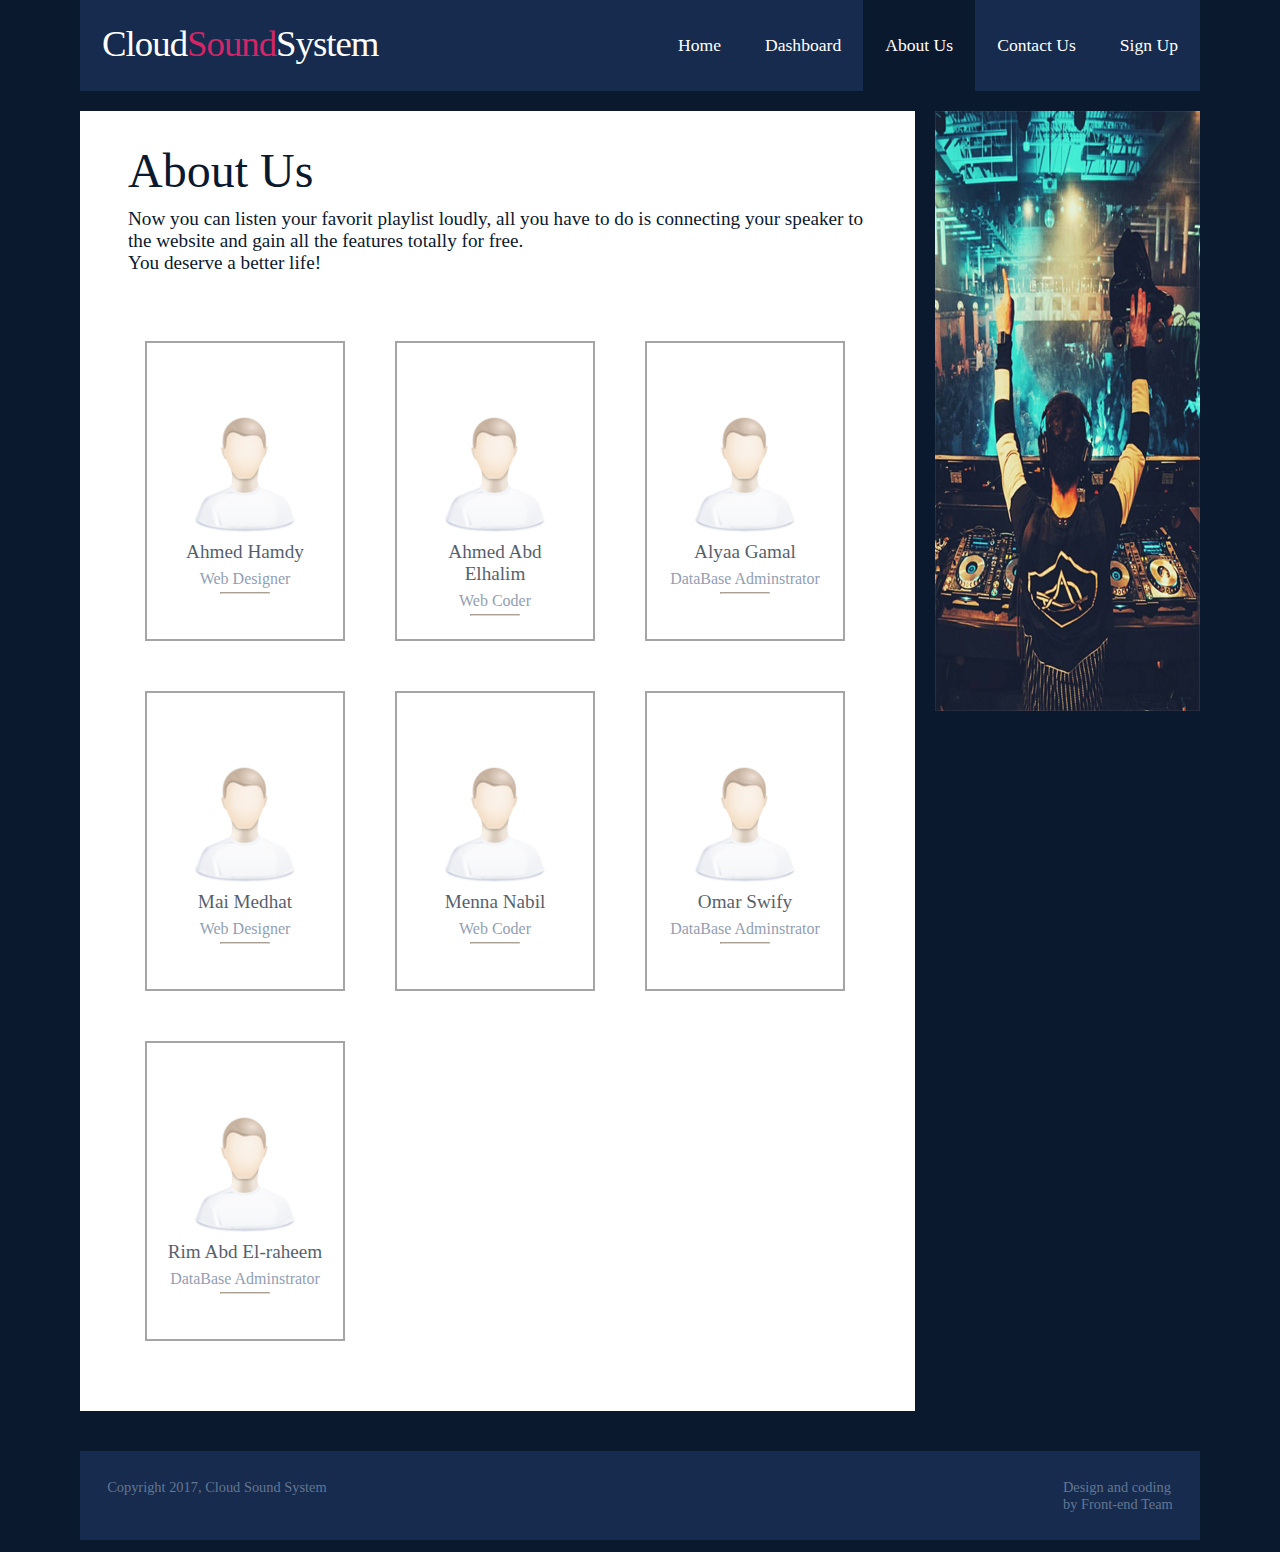
<file: about.html>
<!DOCTYPE html>
<html lang="en-US">
   <head>
      <meta charset="UTF-8">
      <meta name="viewport" content="width=device-width" />
      <title>Cloud Sound System
      </title>
      <meta name="description" content="Download free amazing responsive Fashion Blog template."/>
      <meta name="keywords" content="cloud sound system,IOT website"/>
      <link rel="stylesheet" href="css/components.css">
      <link rel="stylesheet" href="css/responsee.css">
	  <link rel="stylesheet" href="css/template-style.css">
      <script type="text/javascript" src="js/jquery-1.8.3.min.js"></script>
      <script type="text/javascript" src="js/jquery-ui.min.js"></script>    
      <script type="text/javascript" src="js/modernizr.js"></script>
      <script type="text/javascript" src="js/responsee.js"></script>          
        
   </head>
   <body class="size-1140">
	<header class="margin-bottom">
         <div class="line">
            <nav>
               <div class="top-nav">
                  <p class="nav-text"></p>
                  <a class="logo" href="index.html">            
                  Cloud<span>Sound</span>System
                  </a>            
                  <ul class="top-ul right">
                     <li>            
                        <a href="index.html">Home</a>            
                     </li>
                     <li>            
                        <a href="dashboard.html">Dashboard</a>            
                     </li>
					 <li>            
                        <a href="about.html">About Us</a>            
                     </li>
                     <li>            
                        <a href="contact.html">Contact Us</a>            
                     </li>
					 <li>            
                        <a >Sign Up</a>            
                     </li>
                     
                  </ul>
               </div>
            </nav>
         </div>
      </header>
                       
    <section id="article-section" class="line" >
		<div class="margin">
		 <div class="s-12 l-9" >
		   <article class="margin-bottom" style="height:1300px;">
			  <div class="post-text">
				<h1>About Us</h1>
				<p><h4>Now you can listen your favorit playlist loudly, all you have to do 
				is connecting your speaker to the website and gain all the features totally for free.<br>
				You deserve a better life! </h4></p>
			  </div>
			  <div class="space"></div>
			  <div class="row" style="margin-left:40px; margin-top:-50px;">
			  <div class="col-md-10 col-sm-10">
				<div class="row">
				  <!--member 1-->
					<div class="col-md-4 col-sm-4">
						<div class="team">
							<img src="img/find_user.png" class="img-responsive img-circle" alt="...">
							<br>
							<h4>Ahmed Hamdy</h4>
							<p class="small">Web Designer</p>
							<center><hr width="50"></center>
						</div>
					</div>
				  <!--member 2-->
					<div class="col-md-4 col-sm-4">
						<div class="team">
						  <img src="img/find_user.png" class="img-responsive img-circle" alt="...">
						  <br>
						  <h4>Ahmed Abd Elhalim</h4>
						  <p class="small">Web Coder</p>
						  <center><hr width="50"></center>
						</div>
					</div>
				  <!--member 3-->
					<div class="col-md-4 col-sm-4">
						<div class="team">
							<img src="img/find_user.png" class="img-responsive img-circle" alt="...">
							<br>
							<h4>Alyaa Gamal</h4>
							<p class="small">DataBase Adminstrator</p>
							<center><hr width="50"></center>
						</div>
					</div>
				  <!--member 4-->
					<div class="col-md-4 col-sm-4">
						<div class="team">
							<img src="img/find_user.png" class="img-responsive img-circle" alt="...">
							<br>
							<h4>Mai Medhat</h4>
							<p class="small">Web Designer</p>
							<center><hr width="50"></center>
						</div>
					</div>
				  <!--member 5-->
					<div class="col-md-4 col-sm-4">
						<div class="team">
							<img src="img/find_user.png" class="img-responsive img-circle" alt="...">
							<br>
							<h4>Menna Nabil</h4>
							<p class="small">Web Coder</p>
							<center><hr width="50"></center>
						</div>
					</div>
				  <!--member 6-->
					<div class="col-md-4 col-sm-4">
						<div class="team">
							<img src="img/find_user.png" class="img-responsive img-circle" alt="...">
							<br>
							<h4>Omar Swify</h4>
							<p class="small">DataBase Adminstrator</p>
							<center><hr width="50"></center>
						</div>
					</div>
												
				  <!--member 7-->
					<div class="col-md-4 col-sm-4">
						<div class="team">
							<img src="img/find_user.png" class="img-responsive img-circle" alt="...">
							<br>
							<h4>Rim Abd El-raheem</h4>
							<p class="small">DataBase Adminstrator</p>
							<center><hr width="50"></center>
						</div>
					</div>				
				</div>
		    </div>
		  </div>
		</article>
	</div>
			<!-- AD Banner-->	
			<div class="s-12 l-3">
				<aside>
					<div class="advertising margin-bottom">
						<img src="img/banner1.png" alt="ad banner">         
						</div>
				</aside>
			</div>
		</div>
    </section>
      <!-- FOOTER -->       
      <div class="line">
         <footer>
            <div class="s-12 l-8">
              <p>
                  Copyright 2017, Cloud Sound System<br>
                 
               </p>
            </div>
            <div class="s-12 l-4">		                            
               <a class="right"  title="IOT website">Design and coding<br>
               by Front-end Team                     
            </div>
         </footer>
      </div>
   </body>
</html>
</file>
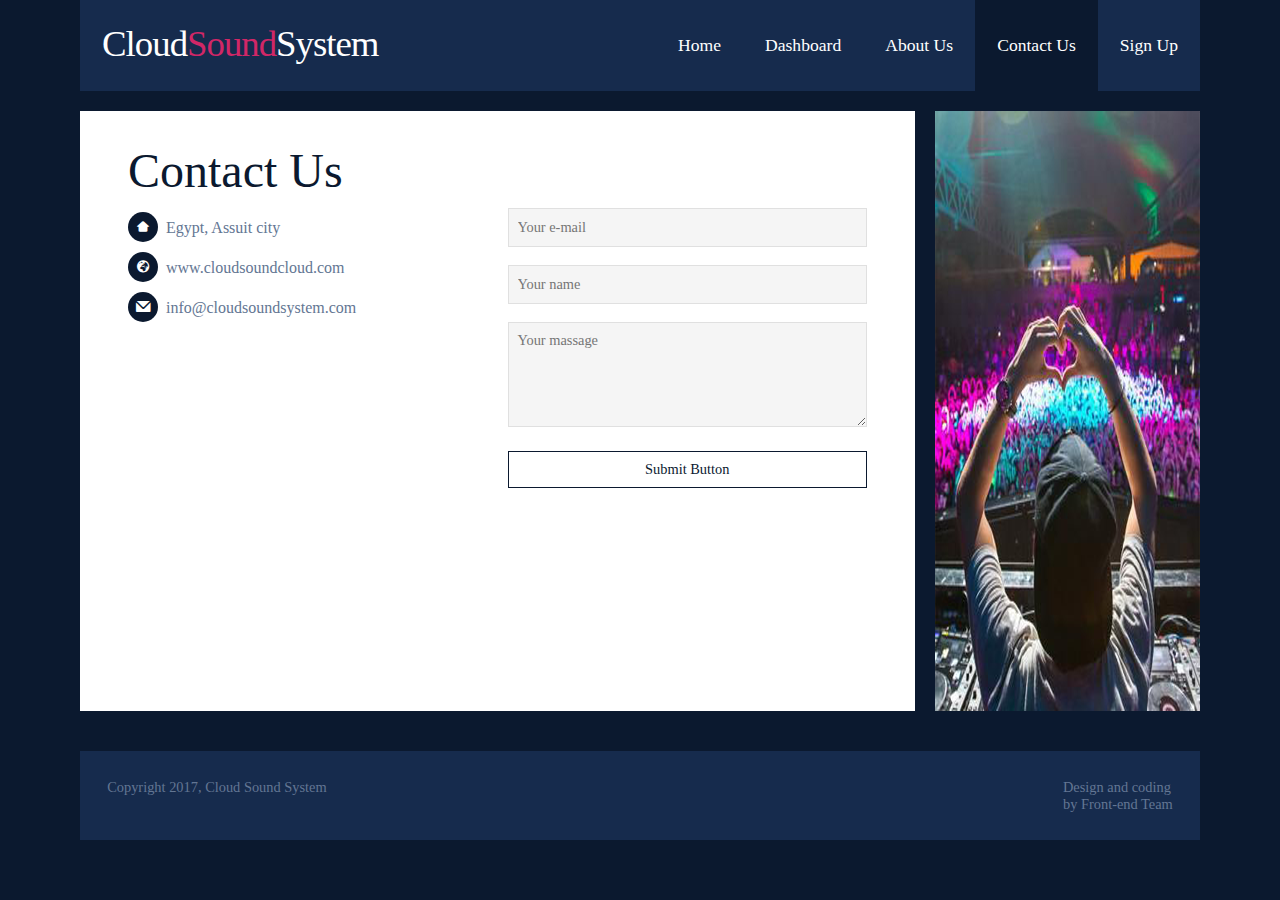
<file: contact.html>
<!DOCTYPE html>
<html lang="en-US">
   <head>
      <meta charset="UTF-8">
      <meta name="viewport" content="width=device-width" />
      <title>Cloud Sound System</title>
      <meta name="description" content="Download free amazing responsive Fashion Blog template."/>
      <meta name="keywords" content="cloud sound system,IOT website"/>
      <link rel="stylesheet" href="css/components.css">
      <link rel="stylesheet" href="css/responsee.css">
	  <link rel="stylesheet" href="css/template-style.css">
      <script type="text/javascript" src="js/jquery-1.8.3.min.js"></script>
      <script type="text/javascript" src="js/jquery-ui.min.js"></script>    
      <script type="text/javascript" src="js/modernizr.js"></script>
      <script type="text/javascript" src="js/responsee.js"></script>    
   </head>
   <body class="size-1140">        
      <header class="margin-bottom">
         <div class="line">
            <nav>
               <div class="top-nav">
                  <p class="nav-text"></p>
                  <a class="logo" href="index.html">            
                  Cloud<span>Sound</span>System
                  </a>            
                  
                  <ul class="top-ul right">
                     <li>            
                        <a href="index.html">Home</a>            
                     </li>
                     <li>            
                        <a href="dashboard.html">Dashboard</a>            
                     </li>
					 <li>            
                        <a href="about.html">About Us</a>            
                     </li>
                     <li>            
                        <a href="contact.html">Contact Us</a>            
                     </li>
					 <li>            
                        <a> Sign Up</a>            
                     </li>
                     
                  </ul>
               </div>
            </nav>
         </div>
      </header>        
      <section id="article-section" class="line">
        <div class="margin">        
            <div class="s-12 l-9">               
               <article class="margin-bottom">              
                  <div class="post-text" style="height:600px">
                     <h1>Contact Us</h1>
                     <div class="line">
                        <div class="margin">
                           <div class="s-12 l-6">
                              <address>
                                 <p><i class="icon-home icon"></i>Egypt, Assuit city</p>
                                 <p><i class="icon-globe_black icon"></i> www.cloudsoundcloud.com</p>
                                 <p><i class="icon-mail icon"></i> info@cloudsoundsystem.com</p>
                              </address>
                              <br/>
                              
                           </div>
                           <div class="s-12 l-6">
                              <form class="customform" action="">
                                 <div class="s-12"><input name="" placeholder="Your e-mail" title="Your e-mail" type="text" /></div>
                                 <div class="s-12"><input name="" placeholder="Your name" title="Your name" type="text" /></div>
                                 <div class="s-12"><textarea placeholder="Your massage" name="" rows="5"></textarea></div>
                                 <button type="submit">Submit Button</button>
                              </form>
                           </div>
                        </div>
                     </div>
                  </div>
               </article>
            </div>  
            <div class="s-12 l-3">
               <aside>
                  <div class="advertising margin-bottom">
                     <img src="img/banner2.png" alt="ad banner">         
                  </div>
               </aside>
            </div>
         </div>
      </section>
      <div class="line">
         <footer>
            <div class="s-12 l-8">
               <p>
                  Copyright 2017, Cloud Sound System <br>
                 
               </p>
            </div>
            <div class="s-12 l-4">		                            
               <a class="right" title="IOT website">Design and coding<br>
               by Front-end Team
               </a>                       
            </div>
         </footer>
      </div>
   </body>
</html>
</file>
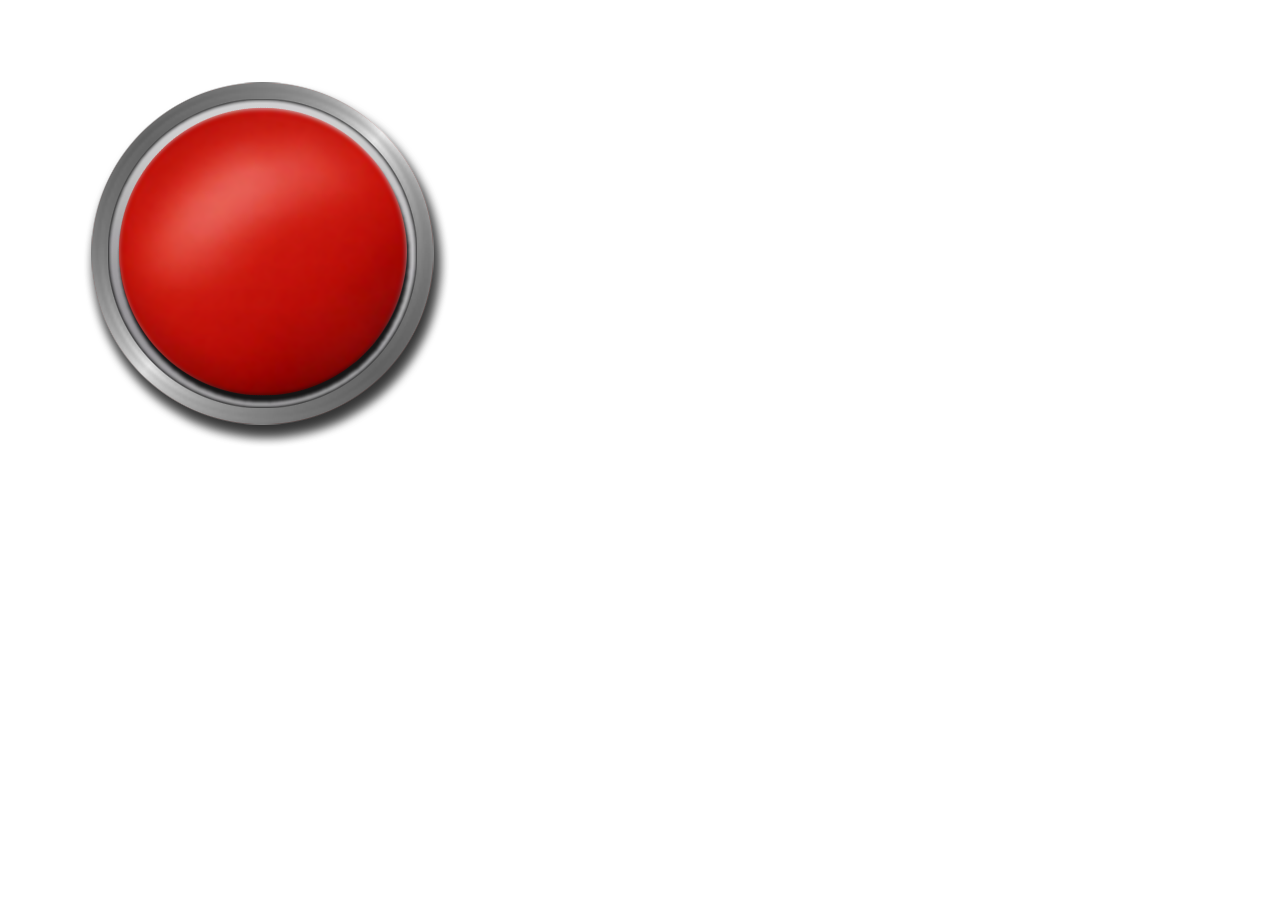
<file: test/test.html>
<html>
	<head>
		<style>
		</style>
                <script>
                        window.addEventListener("load",function (){getContent();})
                        var asyncRequest;
                        function getContent()
                        {
                                try
                                {
                                        asyncRequest=new XMLHttpRequest();
                                        asyncRequest.open("GET","//192.168.1.77/css-api/getStatus.php?speaker_id=1",true);
                                        asyncRequest.addEventListener("readystatechange",processRequest);
                                        asyncRequest.send(null);
                                }
                                catch(exception)
                                {
                                        alert("Request Failed");
                                }
                        }
                        function processRequest()
                        {

                                if(asyncRequest.readyState==4)
                                {
                                        state = asyncRequest.responseText;
                                        alert(state);
                                        temp = "on";
                                        if((''+state).match(temp))
                                        document.getElementById("conn").setAttribute("src","green.png");
                                }
                        }

                </script>
	</head>
	<body>
			<img id="conn" src="red.png" />
	</body>
</html>
</file>
<file: css/components.css>
/* Custom forms */
form.customform input, form.customform select, form.customform textarea, form.customform button {
 font-size:0.9em;
 font-family:inherit;
 margin-bottom:1.25em;
} 
form.customform input, form.customform select {height: 2.7em;}
form.customform input, form.customform textarea, form.customform select { 
 background: none repeat scroll 0 0 #F5F5F5;
 transition: background 0.20s linear 0s;
 -o-transition: background 0.20s linear 0s;
 -ms-transition: background 0.20s linear 0s;
 -moz-transition: background 0.20s linear 0s;
 -webkit-transition: background 0.20s linear 0s;
}
form.customform input:hover, form.customform textarea:hover, form.customform select:hover, form.customform input:focus, form.customform textarea:focus, form.customform select:focus {background: none repeat scroll 0 0 #fff;}
form.customform input, form.customform textarea, form.customform select {
 background: none repeat scroll 0 0 #F5F5F5;
 border: 1px solid #E0E0E0;
 padding: 0.625em;
 width: 100%;
}
form.customform input[type="file"] {
 border: 1px solid #E0E0E0;
 height: auto;
 max-height: 2.7em;
 min-height: 2.7em;
 padding: 0.4em;
 width: 100%;
}
form.customform input[type="radio"], form.customform input[type="checkbox"] {
 margin-right: 0.625em;
 width:auto;
 padding:0;
 height:auto;
}
form.customform option {padding: 0.625em;}
form.customform select[multiple="multiple"] {height: auto;}
form.customform button {
 width: 100%;
 background: none repeat scroll 0 0 #444444;
 border: 0 none;
 color: #FFFFFF;
 height: 2.7em;
 padding: 0.625em;
 cursor:pointer;
 width: 100%;
 transition: background 0.20s linear 0s;
 -o-transition: background 0.20s linear 0s;
 -ms-transition: background 0.20s linear 0s;
 -moz-transition: background 0.20s linear 0s;
 -webkit-transition: background 0.20s linear 0s;
}	
form.customform button:hover {background: none repeat scroll 0 0 #666666;}
/* Icon font - MFG labs */
@font-face {
  font-family: 'mfg';
    src: url('../font/mfglabsiconset-webfont.eot');
    src: url('../font/mfglabsiconset-webfont.svg#mfg_labs_iconsetregular') format('svg'),
   		   url('../font/mfglabsiconset-webfont.eot?#iefix') format('embedded-opentype'),
         url('../font/mfglabsiconset-webfont.woff') format('woff'),
         url('../font/mfglabsiconset-webfont.ttf') format('truetype');
    font-weight: normal;
    font-style: normal;
}
i, .icon {
  font-family: 'mfg';
  font-size: 1em;
  font-style: normal;
  font-weight: normal;
  color:#e3e3e3;
}
.icon2x {font-size: 2em;}
.icon3x {font-size: 3em;}
.gradient {
  color: #999999;
  text-shadow: 1px 1px 1px rgba(27, 27, 27, 0.19);
  transition: all 0.1s ease-in-out 0s;
}
.gradient:hover, .gradient .current {
  color: #EEEEEE;
  text-shadow: 0 0 3px rgba(255, 255, 255, 0.25);
}
.icon-cloud:before { content: "\2601"; }
.icon-at:before { content: "\0040"; }
.icon-plus:before { content: "\002B"; }
.icon-minus:before { content: "\2212"; }
.icon-arrow_up:before { content: "\2191"; }
.icon-arrow_down:before { content: "\2193"; }
.icon-arrow_right:before { content: "\2192"; }
.icon-arrow_left:before { content: "\2190"; }
.icon-chevron_down:before { content: "\f004"; }
.icon-chevron_up:before { content: "\f005"; }
.icon-chevron_right:before { content: "\f006"; }
.icon-chevron_left:before { content: "\f007"; }
.icon-reorder:before { content: "\f008"; }
.icon-list:before { content: "\f009"; }
.icon-reorder_square:before { content: "\f00a"; }
.icon-reorder_square_line:before { content: "\f00b"; }
.icon-coverflow:before { content: "\f00c"; }
.icon-coverflow_line:before { content: "\f00d"; }
.icon-pause:before { content: "\f00e"; }
.icon-play:before { content: "\f00f"; }
.icon-step_forward:before { content: "\f010"; }
.icon-step_backward:before { content: "\f011"; }
.icon-fast_forward:before { content: "\f012"; }
.icon-fast_backward:before { content: "\f013"; }
.icon-cloud_upload:before { content: "\f014"; }
.icon-cloud_download:before { content: "\f015"; }
.icon-data_science:before { content: "\f016"; }
.icon-data_science_black:before { content: "\f017"; }
.icon-globe:before { content: "\f018"; }
.icon-globe_black:before { content: "\f019"; }
.icon-math_ico:before { content: "\f01a"; }
.icon-math:before { content: "\f01b"; }
.icon-math_black:before { content: "\f01c"; }
.icon-paperplane_ico:before { content: "\f01d"; }
.icon-paperplane:before { content: "\f01e"; }
.icon-paperplane_black:before { content: "\f01f"; }
.icon-color_balance:before { content: "\f020"; }
.icon-star:before { content: "\2605"; }
.icon-star_half:before { content: "\f022"; }
.icon-star_empty:before { content: "\2606"; }
.icon-star_half_empty:before { content: "\f024"; }
.icon-reload:before { content: "\f025"; }
.icon-heart:before { content: "\2665"; }
.icon-heart_broken:before { content: "\f028"; }
.icon-hashtag:before { content: "\f029"; }
.icon-reply:before { content: "\f02a"; }
.icon-retweet:before { content: "\f02b"; }
.icon-signin:before { content: "\f02c"; }
.icon-signout:before { content: "\f02d"; }
.icon-download:before { content: "\f02e"; }
.icon-upload:before { content: "\f02f";}
.icon-placepin:before { content: "\f031"; }
.icon-display_screen:before { content: "\f032"; }
.icon-tablet:before { content: "\f033"; }
.icon-smartphone:before { content: "\f034"; }
.icon-connected_object:before { content: "\f035"; }
.icon-lock:before { content: "\F512"; }
.icon-unlock:before { content: "\F513"; }
.icon-camera:before { content: "\F4F7"; }
.icon-isight:before { content: "\f039"; }
.icon-video_camera:before { content: "\f03a"; }
.icon-random:before { content: "\f03b"; }
.icon-message:before { content: "\F4AC"; }
.icon-discussion:before { content: "\f03d"; }
.icon-calendar:before { content: "\F4C5"; }
.icon-ringbell:before { content: "\f03f"; }
.icon-movie:before { content: "\f040"; }
.icon-mail:before { content: "\2709"; }
.icon-pen:before { content: "\270F"; }
.icon-settings:before { content: "\9881"; }
.icon-measure:before { content: "\f044"; }
.icon-vector:before { content: "\f045"; }
.icon-vector_pen:before { content: "\2712"; }
.icon-mute_on:before { content: "\f047"; }
.icon-mute_off:before { content: "\f048"; }
.icon-home:before { content: "\2302"; }
.icon-sheet:before { content: "\f04a"; }
.icon-arrow_big_right:before { content: "\21C9"; }
.icon-arrow_big_left:before { content: "\21C7"; }
.icon-arrow_big_down:before { content: "\21CA"; }
.icon-arrow_big_up:before { content: "\21C8"; }
.icon-dribbble_circle:before { content: "\f04f"; }
.icon-dribbble:before { content: "\f050"; }
.icon-facebook_circle:before { content: "\f051"; }
.icon-facebook:before { content: "\f052"; }
.icon-git_circle_alt:before { content: "\f053"; }
.icon-git_circle:before { content: "\f054"; }
.icon-git:before { content: "\f055"; }
.icon-octopus:before { content: "\f056"; }
.icon-twitter_circle:before { content: "\f057"; }
.icon-twitter:before { content: "\f058"; }
.icon-google_plus_circle:before { content: "\f059"; }
.icon-google_plus:before { content: "\f05a"; }
.icon-linked_in_circle:before { content: "\f05b"; }
.icon-linked_in:before { content: "\f05c"; }
.icon-instagram:before { content: "\f05d"; }
.icon-instagram_circle:before { content: "\f05e"; }
.icon-mfg_icon:before { content: "\f05f"; }
.icon-xing:before { content: "\F532"; }
.icon-xing_circle:before { content: "\F533"; }
.icon-mfg_icon_circle:before { content: "\f060"; }
.icon-user:before { content: "\f061"; }
.icon-user_male:before { content: "\f062"; }
.icon-user_female:before { content: "\f063"; }
.icon-users:before { content: "\f064"; }
.icon-file_open:before { content: "\F4C2"; }
.icon-file_close:before { content: "\f067"; }
.icon-file_alt:before { content: "\f068"; }
.icon-file_close_alt:before { content: "\f069"; }
.icon-attachment:before { content: "\f06a"; }
.icon-check:before { content: "\2713"; }
.icon-cross_mark:before { content: "\274C"; }
.icon-cancel_circle:before { content: "\F06E"; }
.icon-check_circle:before { content: "\f06d"; }
.icon-magnifying:before { content: "\F50D"; }
.icon-inbox:before { content: "\f070"; }
.icon-clock:before { content: "\23F2"; }
.icon-stopwatch:before { content: "\23F1"; }
.icon-hourglass:before { content: "\231B"; }
.icon-trophy:before { content: "\f074"; }
.icon-unlock_alt:before { content: "\F075"; }
.icon-lock_alt:before { content: "\F510"; }
.icon-arrow_doubled_right:before { content: "\21D2"; }
.icon-arrow_doubled_left:before { content: "\21D0"; }
.icon-arrow_doubled_down:before { content: "\21D3"; }
.icon-arrow_doubled_up:before { content: "\21D1"; }
.icon-link:before { content: "\f07B"; }
.icon-warning:before { content: "\2757"; }
.icon-warning_alt:before { content: "\2755"; }
.icon-magnifying_plus:before { content: "\f07E"; }
.icon-magnifying_minus:before { content: "\f07F"; }
.icon-white_question:before { content: "\2754"; }
.icon-black_question:before { content: "\2753"; }
.icon-stop:before { content: "\f080"; }
.icon-share:before { content: "\f081"; }
.icon-eye:before { content: "\f082"; }
.icon-trash_can:before { content: "\f083"; }
.icon-hard_drive:before { content: "\f084"; }
.icon-information_black:before { content: "\f085"; }
.icon-information_white:before { content: "\f086"; }
.icon-printer:before { content: "\f087"; }
.icon-letter:before { content: "\f088"; }
.icon-soundcloud:before { content: "\f089"; }
.icon-soundcloud_circle:before { content: "\f08A"; }
.icon-anchor:before { content: "\2693"; }
.icon-female_sign:before { content: "\2640"; }
.icon-male_sign:before { content: "\2642"; }
.icon-joystick:before { content: "\F514"; }
.icon-high_voltage:before { content: "\26A1"; }
.icon-fire:before { content: "\F525"; }
.icon-newspaper:before { content: "\F4F0"; }
.icon-chart:before { content: "\F526"; }
.icon-spread:before { content: "\F527"; }
.icon-spinner_1:before { content: "\F528"; }
.icon-spinner_2:before { content: "\F529"; }
.icon-chart_alt:before { content: "\F530"; }
.icon-label:before { content: "\F531"; }
.icon-brush:before { content: "\E000"; }
.icon-refresh:before { content: "\E001"; }
.icon-node:before { content: "\E002"; }
.icon-node_2:before { content: "\E003"; }
.icon-node_3:before { content: "\E004"; }
.icon-link_2_nodes:before { content: "\E005"; }
.icon-link_3_nodes:before { content: "\E006"; }
.icon-link_loop_nodes:before { content: "\E007"; }
.icon-node_size:before { content: "\E008"; }
.icon-node_color:before { content: "\E009"; }
.icon-layout_directed:before { content: "\E010"; }
.icon-layout_radial:before { content: "\E011"; }
.icon-layout_hierarchical:before { content: "\E012"; }
.icon-node_link_direction:before { content: "\E013"; }
.icon-node_link_short_path:before { content: "\E014"; }
.icon-node_cluster:before { content: "\E015"; }
.icon-display_graph:before { content: "\E016"; }
.icon-node_link_weight:before { content: "\E017"; }
.icon-more_node_links:before { content: "\E018"; }
.icon-node_shape:before { content: "\E00A"; }
.icon-node_icon:before { content: "\E00B"; }
.icon-node_text:before { content: "\E00C"; }
.icon-node_link_text:before { content: "\E00D"; }
.icon-node_link_color:before { content: "\E00E"; }
.icon-node_link_shape:before { content: "\E00F"; }
.icon-credit_card:before { content: "\F4B3"; }
.icon-disconnect:before { content: "\F534"; }
.icon-graph:before { content: "\F535"; }
.icon-new_user:before { content: "\F536"; }
</file>
<file: css/responsee.css>
/*
 * Responsee CSS - v2.2 - 2015-03-08
 * http://www.myresponsee.com
 * Copyright 2015, Vision Design - graphic zoo
 * Free to use under the MIT license.
*/

* {  
  -webkit-box-sizing:border-box;
	-moz-box-sizing:border-box;
	box-sizing:border-box;
	margin:0;	
  }
body {
	background:none repeat scroll 0 0 #d3d3d3;
	font-size:100%;
	margin:0;
  font-family:"Open Sans",Arial,sans-serif;
  color:#444;
  }
h1, h2, h3, h4, h5, h6 {
  color:#444;
  font-weight: normal;
  margin:0.2em 0 0.2em 0;    
}
h1 {font-size:2.4em;}
h2 {font-size:2em;}  
h3 {font-size:1.6em;}  
h4 {font-size:1.2em;}  
h5 {font-size:1em;}  
h6 {font-size:0.9em;}    
a, a:link, a:visited, a:hover, a:active {
	text-decoration:none;
  color:#444;
	}
img {
  border:0;
	height:auto;
	width:100%;
	}
table {
	background:none repeat scroll 0 0 #fff;
	border:1px solid #D0D0D0;
	border-collapse:collapse;
	border-spacing:0;
	text-align:left;
	width:100%;
	}
table tr td, table tr th {padding:0.625em;}
table tfoot, table thead {background:none repeat scroll 0 0 #e0e0e0;}
table tr:nth-of-type(2n) {background:none repeat scroll 0 0 #e0e0e0;}
th {border-right:1px solid #fff;}
td {border-right:1px solid #e0e0e0;}
.size-960 .line {
  margin:0 auto;
  max-width:60em;
  padding:0 0.625em;
}
.size-1140 .line {
  margin:0 auto;
  max-width:71.25em;
  padding:0 0.625em;
}
.size-960.align-content-left .line,.size-1140.align-content-left .line {margin-left:0;}
form {line-height:1.4em;}
nav {
  display:block;
  width:100%;
  background:#262626;
}
.line:after,nav:after,.center:after,.box:after {
  clear:both;
  content:".";
  display:block;
  height:0;
  line-height:0;
  visibility:hidden;
}
.top-nav ul {padding:0;}
.top-nav ul ul {
  position:absolute;
  background:#262626;
}
.top-nav li {
  float:left;
  list-style:none outside none;
  cursor:pointer;
}
.top-nav li a {
  padding:1.25em;
  display:block;
  color:#fff; 
}
.top-nav li ul li a {
  background:none repeat scroll 0 0 #222;
  min-width:100%;
  padding:0.625em;
}
.top-nav li a:hover, .aside-nav li a:hover {background:#999;}
.top-nav li ul {display:none;}
.top-nav li ul li {
  float:none;
  list-style:none outside none;
  min-width:100%;
  padding:0;
}
.top-nav li ul li ul li {
  float:none;
  list-style:none outside none;
  min-width:100%;
  padding:0;
}
.count-number {
  background:none repeat scroll 0 0 #777;
  -webkit-border-radius:10em;
  -moz-border-radius:10em;
  border-radius:10em;
  display:inline-block;
  font-size:0.7em;
  line-height:1.8em;
  margin-left:0.3125em;
  text-align:center;
  width:1.8em;  
  color:#fff; 
  margin-bottom:-0.3125em; 
}
ul.chevron .count-number {display:none;}
ul.chevron .submenu > a:after, ul.chevron .sub-submenu > a:after,ul.chevron .aside-submenu > a:after, ul.chevron .aside-sub-submenu > a:after {
  content:"\f004";
  display:inline-block;
  font-family:mfg;
  font-size:0.7em;
  margin:0 0.625em;
}
.top-nav .active-item a {background:none repeat scroll 0 0 #999;}
.aside-nav > ul > li.active-item > a:link, .aside-nav > ul > li.active-item > a:visited {
  background:none repeat scroll 0 0 #999;
  color:#fff;
} 
@media screen and (min-width:801px) {
  .aside-nav .count-number {
	 margin-left:-1.25em;	
	 float:right;	
  }
  .top-nav li:hover > ul {
	 display:block;
	 z-index:10;
  }  
.top-nav li:hover > ul ul {
    left:100%;
    margin:-2.5em 0;
    width:100%;
  } 
}
.nav-text {display:none;}
.aside-nav li li a, .aside-nav li li.active-item a, .aside-nav li li.aside-sub-submenu li a, 
.aside-nav > ul > li > a, .aside-nav > ul > li.active-item > a:link, .aside-nav > ul > li.active-item > a:visited, .aside-nav li > ul,
.top-nav .active-item a, .top-nav li a, .aside-nav li a, .top-nav li ul li a, .top-nav li a,.top-nav li a, .top-nav li ul li a, .top-nav li ul li ul li a {
  transition:background 0.20s linear 0s;
  -o-transition:background 0.20s linear 0s;
  -ms-transition:background 0.20s linear 0s;
  -moz-transition:background 0.20s linear 0s;
  -webkit-transition:background 0.20s linear 0s;
}
.aside-nav ul {
  background:#e8e8e8; 
  padding:0;
}
.aside-nav li {
  list-style:none outside none;
  cursor:pointer;
}
.aside-nav li a {
  display:block;
  padding:1.25em;
  border-bottom:1px solid #d2d2d2; 
}
.aside-nav > ul > li:last-child a {border-bottom:0 none;}
.aside-nav li > ul {
  height:0;
  display:block;
  position:relative;
  background:#f4f4f4;
  border-left:solid 1px #f2f2f2;
  border-right:solid 1px #f2f2f2;
  overflow:hidden;
}
.aside-nav li ul ul {
  border:0;
  background:#fff;
}
.aside-nav ul ul a {padding:0.625em 1.25em;}
.aside-nav li a:link, .aside-nav li a:visited {color:#333;}
.aside-nav li li a:hover, .aside-nav li li.active-item > a, .aside-nav li li.aside-sub-submenu li a:hover {
  color:#999;
  background:none;
}
.aside-nav > ul > li > a:hover {color:#fff;}
.aside-nav li li a:hover:before, .aside-nav li li.active-item a:before {
  content:"\f006";
  display:inline-block;
  font-family:"mfg";
  font-size:0.6em;
  margin:0 0.625em 0 -1.25em;
  width:0.625em;
}
.aside-nav li li a:link, .aside-nav li li a:visited {background:none;}
.aside-nav .show-aside-ul, .aside-nav .active-aside-item  {
  display:block;  
  height:auto;
}
.padding {
  display:list-item;
  list-style:none outside none;
  padding:10px;
}
.margin {margin:0 -0.625em;}
.line {clear:left;}
.line .line {padding:0;}
.hide-l {display:none;}
.box {
  background:none repeat scroll 0 0 #fff;
  display:block;
  padding:1.25em;
  width:100%;
}
.margin-bottom {margin-bottom:1.25em;}
.s-1, .s-2,.s-five,.s-3, .s-4, .s-5, .s-6, .s-7, .s-8, .s-9, .s-10, .s-11, .s-12, .l-1, .l-2, .l-five, .l-3, .l-4, .l-5, .l-6, .l-7, .l-8, .l-9, .l-10, .l-11, .l-12 {
  float:left;
  position:relative;
} 
.s-1 {width:8.3333%;}
.s-2 {width:16.6666%;}
.s-five {width:16.6666%;}
.s-3 {width:25%;}
.s-4 {width:33.3333%;}
.s-5 {width:41.6666%;}
.s-6 {width:50%;}
.s-7 {width:58.3333%;}
.s-8 {width:66.6666%;}
.s-9 {width:75%;}
.s-10 {width:83.3333%;}
.s-11 {width:90%;}
.s-12 {width:100%;}
.margin > .s-1,.margin > .s-2,.margin > .s-five,.margin > .s-3,.margin > .s-4,.margin > .s-5,.margin > .s-6,.margin > .s-7,.margin > .s-8,.margin > .s-9,.margin > .s-10,.margin > .s-11,.margin > .s-12,
.margin > .l-1,.margin > .l-2,.margin > .l-five,.margin > .l-3,.margin > .l-4,.margin > .l-5,.margin > .l-6,.margin > .l-7,.margin > .l-8,.margin > .l-9,.margin > .l-10,.margin > .l-11,.margin > .l-12 {padding:0 0.625em;}
.margin > .s-1 {width:8.3333%;}
.margin > .s-2 {width:16.6666%;}
.margin > .s-five {width:20%;}
.margin > .s-3 {width:25%;}
.margin > .s-4 {width:33.3333%;}
.margin > .s-5 {width:41.6666%;}
.margin > .s-6 {width:50%;}
.margin > .s-7 {width:58.3333%;}
.margin > .s-8 {width:66.6666%;}
.margin > .s-9 {width:75%;}
.margin > .s-10 {width:83.3333%;}
.margin > .s-11 {width:90%;}
.margin > .s-12 {width:100%;}
.l-1 {width:8.3333%;}
.l-2 {width:16.6666%;}
.l-five {width:20%;}
.l-3 {width:25%;}
.l-4 {width:33.3333%;}
.l-5 {width:41.6666%;}
.l-6 {width:50%;}
.l-7 {width:58.3333%;}
.l-8 {width:66.6666%;}
.l-9 {width:75%;}
.l-10 {width:83.3333%;}
.l-11 {width:90%;}
.l-12 {clear:left;width:100%;}
.margin > .l-1 {width:8.3333%;}
.margin > .l-2 {width:16.6666%;}
.margin > .l-five {width:20%;}
.margin > .l-3 {width:25%;}
.margin > .l-4 {width:33.3333%;}
.margin > .l-5 {width:41.6666%;}
.margin > .l-6 {width:50%;}
.margin > .l-7 {width:58.3333%;}
.margin > .l-8 {width:66.6666%;}
.margin > .l-9 {width:75%;}
.margin > .l-10 {width:83.3333%;}
.margin > .l-11 {width:90%;}
.margin > .l-12 {width:100%;}
.right {float:right;} 
@media screen and (max-width:800px) {
.size-960 {max-width:800px;}
.size-1140 {max-width:800px;}
.hide-l {display:block;}
.hide-s {display:none;}
nav {
  display:block;
  cursor:pointer;
  line-height:3em;
}
.top-nav li a {background:none repeat scroll 0 0 #4a4a4a;}
.top-nav > ul {
  height:0;
  max-width:100%;
  overflow:hidden;
  position:relative;
  z-index:999;
}
.top-nav > ul.show-menu {height:auto;}
.top-nav ul ul {
  left:0;
  margin-top:0;
  position:relative;
  right:0;
} 
.top-nav li ul li a {min-width:100%;}
.top-nav li {
  float:none;
  list-style:none outside none;
  padding:0;
}
.top-nav li a {
  border-top:1px solid #333;
  color:#fff;
  display:block;
  padding:0.625em;
  text-decoration:none;
}
.top-nav li ul li a {border-top:1px solid #878787;}
.top-nav li ul li ul li a {border-top:1px solid #989898;}
.top-nav li a:hover {
  background:none repeat scroll 0 0 #8b8b8b;
  color:#fff;
}
.top-nav li ul,.top-nav li ul li ul {
  display:block;  
  overflow:hidden; 
  height:0;   
} 
.top-nav > ul ul.show-ul {
  display:block;
  height:auto;  
}
.top-nav li ul li a {
  background:none repeat scroll 0 0 #9d9d9d;
  padding:0.625em;
}
.top-nav li ul li ul li a {
  background:none repeat scroll 0 0 #d7d7d7;
  color:#222;
}
.nav-text {
  color:#fff;
  display:block;
  font-size:1.2em;
  line-height:3em;
  margin-right:0.625em;
  max-width:100%;
  text-align:right;
  vertical-align:middle;
}
.nav-text:after {
  content:"\f008";
  font-family:"mfg";
  font-size:1.1em;
  margin-left:0.5em;
  text-align:right;
}
.count-number {margin-right:-1.25em;} 
.l-1 {width:8.3333%;}
.l-2 {width:16.6666%;}
.l-five {width:20%;}
.l-3 {width:25%;}
.l-4 {width:33.3333%;}
.l-5 {width:41.6666%;}
.l-6 {width:50%;}
.l-7 {width:58.3333%;}
.l-8 {width:66.6666%;}
.l-9 {width:75%;}
.l-10 {width:83.3333%;}
.l-11 {width:90%;}
.l-12 {width:100%;}
.margin > .l-1 {width:8.3333%;}
.margin > .l-2 {width:16.6666%;}
.margin > .l-five {width:20%;}
.margin > .l-3 {width:25%;}
.margin > .l-4 {width:33.3333%;}
.margin > .l-5 {width:41.6666%;}
.margin > .l-6 {width:50%;}
.margin > .l-7 {width:58.3333%;}
.margin > .l-8 {width:66.6666%;}
.margin > .l-9 {width:75%;}
.margin > .l-10 {width:83.3333%;}
.margin > .l-11 {width:90%;}
.margin > .l-12 {width:100%;}
.s-1 {width:8.3333%;}
.s-2 {width:16.6666%;}
.s-five {width:20%;}
.s-3 {width:25%;}
.s-4 {width:33.3333%;}
.s-5 {width:41.6666%;}
.s-6 {width:50%;}
.s-7 {width:58.3333%;}
.s-8 {width:66.6666%;}
.s-9 {width:75%;}
.s-10 {width:83.3333%;}
.s-11 {width:90%;}
.s-12 {width:100%;float:none;}
.margin > .s-1 {width:8.3333%;}
.margin > .s-2 {width:16.6666%;}
.margin > .s-five {width:20%;}
.margin > .s-3 {width:25%;}
.margin > .s-4 {width:33.3333%;}
.margin > .s-5 {width:41.6666%;}
.margin > .s-6 {width:50%;}
.margin > .s-7 {width:58.3333%;}
.margin > .s-8 {width:66.6666%;}
.margin > .s-9 {width:75%;}
.margin > .s-10 {width:83.3333%;}
.margin > .s-11 {width:90%;}
.margin > .s-12 {width:100%;}
}
.center {
  float:none;
  margin:0 auto;
  display:block;
}
</file>
<file: css/template-style.css>
body
{
	background: none repeat scroll 0 0 #0b192f;
	color: #fff;
	font-family: roboto;
	font-weight: 300;
}
nav
{
	background: none repeat scroll 0 0 #162b4d;
	position: relative;
}
a.logo 
{
	color: #fff;
	display: inline-block;
	font-size: 2.3em;
	font-weight: 100;
	letter-spacing: -1px;
	padding: 0.6em;
}
a.logo span 
{
	color: #d12767;
}
header h1 
{
	color: #637693;
	display: inline;
	font-size: 1em;
	font-weight: 300;
	margin: 0;
	position: relative;
	top: -0.35em;
}
.top-nav li a 
{
	font-size: 1.1em;
	padding: 2em 1.25em;
}

.top-nav li a:hover 
{
	background: none repeat scroll 0 0 #283D5F;
}

.top-nav .active-item a, .top-nav .active-item a:hover
{
	background: none repeat scroll 0 0 #0b192f;
}

.social 
{
	padding: 1.6em;
}
.social i 
{
	color: #637693;
	transition: color 0.20s linear 0s;
	-o-transition: color 0.20s linear 0s;
	-ms-transition: color 0.20s linear 0s;
	-moz-transition: color 0.20s linear 0s;
	-webkit-transition: color 0.20s linear 0s;
}
.social i:hover 
{
	color: #fff;
}

section p 
{
	line-height: 1.6em;
}
.post-image img 
{
	display: block;
	margin: 0;
	opacity: 1;
	transition: opacity 0.20s linear 0s;
	-o-transition: opacity 0.20s linear 0s;
	-ms-transition: opacity 0.20s linear 0s;
	-moz-transition: opacity 0.20s linear 0s;
	-webkit-transition: opacity 0.20s linear 0s;
}

#home-section .post-image img:hover, #article-section.dashboard .post-image img:hover {
	opacity: 0.5;
}

#home-section .post-text 
{
	color: #fff;
	padding: 2.25em;
}

#home-section .post-text h2 
{
	color: #fff;
	font-size: 3.2em;
	font-weight: 100;
	line-height: 1em;
	margin: 0 0 0.3125em 0;
    opacity:1;
	padding: 0;
    transition: opacity 0.20s linear 0s;
	-o-transition: opacity 0.20s linear 0s;
	-ms-transition: opacity 0.20s linear 0s;
	-moz-transition: opacity 0.20s linear 0s;
	-webkit-transition: opacity 0.20s linear 0s;
} 

#home-section .post-text h2:hover 
{
	opacity:0.6;
}

#home-section .post-text p 
{
	font-size: 0.9em;
	opacity: 0.6;
}

.space
{
	padding-top: 40px; 
}

.team
 {
	border: 2px solid gray;
	padding: 70px 20px;
	text-align: center;
	opacity: 0.7;
	transition: all 0.8s;
	height: 300px;
	margin-bottom: 30px;
	width:200px;
	float:left;
	margin:25px 25px 25px 25px;
}

.input.botton 
{
    background-color: #4CAF50; 
    border: none;
    color: white;
    padding: 16px 32px;
    text-align: center;
    text-decoration: none;
    display: inline-block;
    margin: 4px 2px;
    -webkit-transition-duration: 0.4s; 
    transition-duration: 0.4s;
    cursor: pointer;
	
}

.button1 
{
    background-color: #162b4d; 
    color: white; 
    border: 2px ;
	width:120px;
	height:50px;
	font-size: 18px;
	margin-left:230px;
	margin-top:150px;
	border-radius:15px;
}


.button1:hover 
{
    background-color: #162b4d;
    color: gray;
}

.button2
{
    background-color: #fca604; 
    border: 2px ;
	width:100px;
	height:100px;
	margin-left:230px;
	margin-top:150px;
	border-radius:15px;
}

.team:hover.hire,
.team.hire
{
	height: 340px;
	border-color: #c59a6d;
	color: gray;
	opacity: 1;
}

.team.hire>a
{
	color: gray;
}

.team hr
{
	border-width: 1px;
	border-color: #dcc2a7;
}

.team:hover
{
	opacity: 1;
	border: 1px solid #222;
}

.team img 
{
	width: 120px;
	margin: 0 auto;
}

#about-us
{
	padding: 60px 0;
	height:1300px;
}


@media (min-width: 1200px)
{
	.container
	{
		width: 960px;
	}
}

#media-player
{
	position:fixed;
}


.post-date .date
{
	font-size: 3em;
}

.post-date .month 
{
	font-size: 1.6em;
	margin-bottom: 1em;
	margin-top: -0.7em;
}

.post-date 
{
	font-weight: 100;
	opacity: 0.3;
	text-align: center;
}

.right-align .post-image 
{
	float: right;
}

.right-align .post-text 
{
	float: right;
	text-align: right;
}

.right-align .post-date 
{
	float: right;
	text-align: right;
}

.post-1 
{
	background: none repeat scroll 0 0 #B71757;
}

.post-2 
{
	background: none repeat scroll 0 0 #0D7E71;
}

.post-3 
{
	background: none repeat scroll 0 0 #b1660e;
}

.post-4 
{
	background: none repeat scroll 0 0 #d12767;
}

.post-5 
{
	background: none repeat scroll 0 0 #2d95bb;
}

.aside-block 
{
	background: none repeat scroll 0 0 #fff;
	margin-bottom: 1.25em;
	padding: 2em;
}

aside img 
{
	display: block;
	margin: 0;
}

aside h3 
{
	color: #0b192f;
	font-size: 2em;
	font-weight: 300;
	line-height: 1em;
	margin: 0 0 0.625em;
}

aside p 
{
	color: #637693;
	font-size: 0.85em;
}

.advertising 
{
	background: none repeat scroll 0 0 #fff;
}

footer 
{
	background: none repeat scroll 0 0 #162b4d;
	display: inline-block;
	margin-bottom: 0;
	margin-top: 1.25em;
	padding: 1.7em;
	position: relative;
	width: 100%;
	
}

footer p, footer a, footer a:link, footer a:active, footer a:visited {
	color: #637693;
	font-size: 0.9em;
}
#article-section article {
	background: none repeat scroll 0 0 #fff;
}
#article-section p {
	color: #637693;
}
#article-section h1, #article-section h2, #article-section h3, #article-section h4, #article-section h5, #article-section h6 {
	color: #0b192f;
	font-weight: 100;
}
#article-section h1 {
	font-size: 3em;
	font-weight: 100;
	margin-top: 0;
}
#article-section h3, #article-section h4, #article-section h5, #article-section h6 {
	font-weight: 300;
}
#article-section .post-text {
	padding: 2em 3em 3em;
}
#article-section .post-date p {
	color: #fff;
}
#article-section blockquote {
	border-left: 2px solid #637693;
	color: #637693;
	font-family: georgia;
	font-size: 1.1em;
	font-style: italic;
	font-weight: normal;
	line-height: 1.4em;
	margin-left: 0.625em;
	padding-left: 0.625em;
}
#article-section .post-text img {
	margin: 1.25em 0;
	max-width: 100%;
	width: auto;
}
p.author {
	background: none repeat scroll 0 0 #f0f0f0;
	font-family: georgia;
	font-size: 0.8em;
	font-style: italic;
	margin-top: 1.25em;
	padding: 0.3125em 0.625em;
}
a.continue-reading, form.customform button {
	background: none repeat scroll 0 0 rgba(0, 0, 0, 0);
	border: 1px solid #0b192f;
	color: #0b192f;
	display: inline-block;
	font-size: 0.9em;
	font-weight: 400;
	height: auto;
	margin-top: 1.25em;
	padding: 0.625em 1.25em;
	transition: background 0.20s linear 0s;
	-o-transition: background 0.20s linear 0s;
	-ms-transition: background 0.20s linear 0s;
	-moz-transition: background 0.20s linear 0s;
	-webkit-transition: background 0.20s linear 0s;
}
form.customform button {
	margin-top: 0;
}

a.latest-posts {
	border-bottom: 1px solid #e0e0e0;
	display: block;
	margin-bottom: 1.25em;
	padding-bottom: 1.25em;
}
a.latest-posts:last-child {
	border: 0 none;
	margin: 0;
	padding: 0;
}
#article-section aside a h5:hover {
	color: #d12767;
}
.advertising.horizontal {
	padding: 2em;
}
address {
	font-style: normal;
}
address i.icon {
	background: none repeat scroll 0 0 #0b192f;
	border-radius: 30px;
	color: #fff;
	display: block;
	float: left;
	font-size: 0.8em;
	height: 30px;
	line-height: 30px;
	margin-right: 0.625em;
	position: relative;
	text-align: center;
	top: 4px;
	width: 30px;
}
address p {
	line-height: 2.5em;
}
@media screen and (max-width: 800px) {
  a.logo {
  	display: block;
  	text-align: center;
  }
  head h1 {
  	display: block;
  	text-align: center;
  }
  header h1 {
  	display: block;
  	text-align: center;
  	top: -1.5em;
  }
  .nav-text {
  	font-size: 2.5em;
  	line-height: 1em;
  	padding-top: 1em;
  	text-align: center;
  }
  .top-nav ul {
  	float: none;
  	text-align: center;
  }
  .top-nav li a {
  	background: none repeat scroll 0 0 #162b4d;
  	border-top: 1px solid #0b192f;
  	color: #fff;
  	display: block;
  }
  .social.right {
  	float: none;
  	text-align: center;
  }
  #article-section .post-text {
  	padding: 1em 2em 2em;
  }
  .right-align .post-text {
  	text-align: left;
  }
  .right-align .post-date {
  	text-align: center;
  }
  footer a.right {
  	float: none;
  	text-align: center;
  }
  footer {
  	text-align: center;
  }
  
 
  
  
  
  
}
</file>
